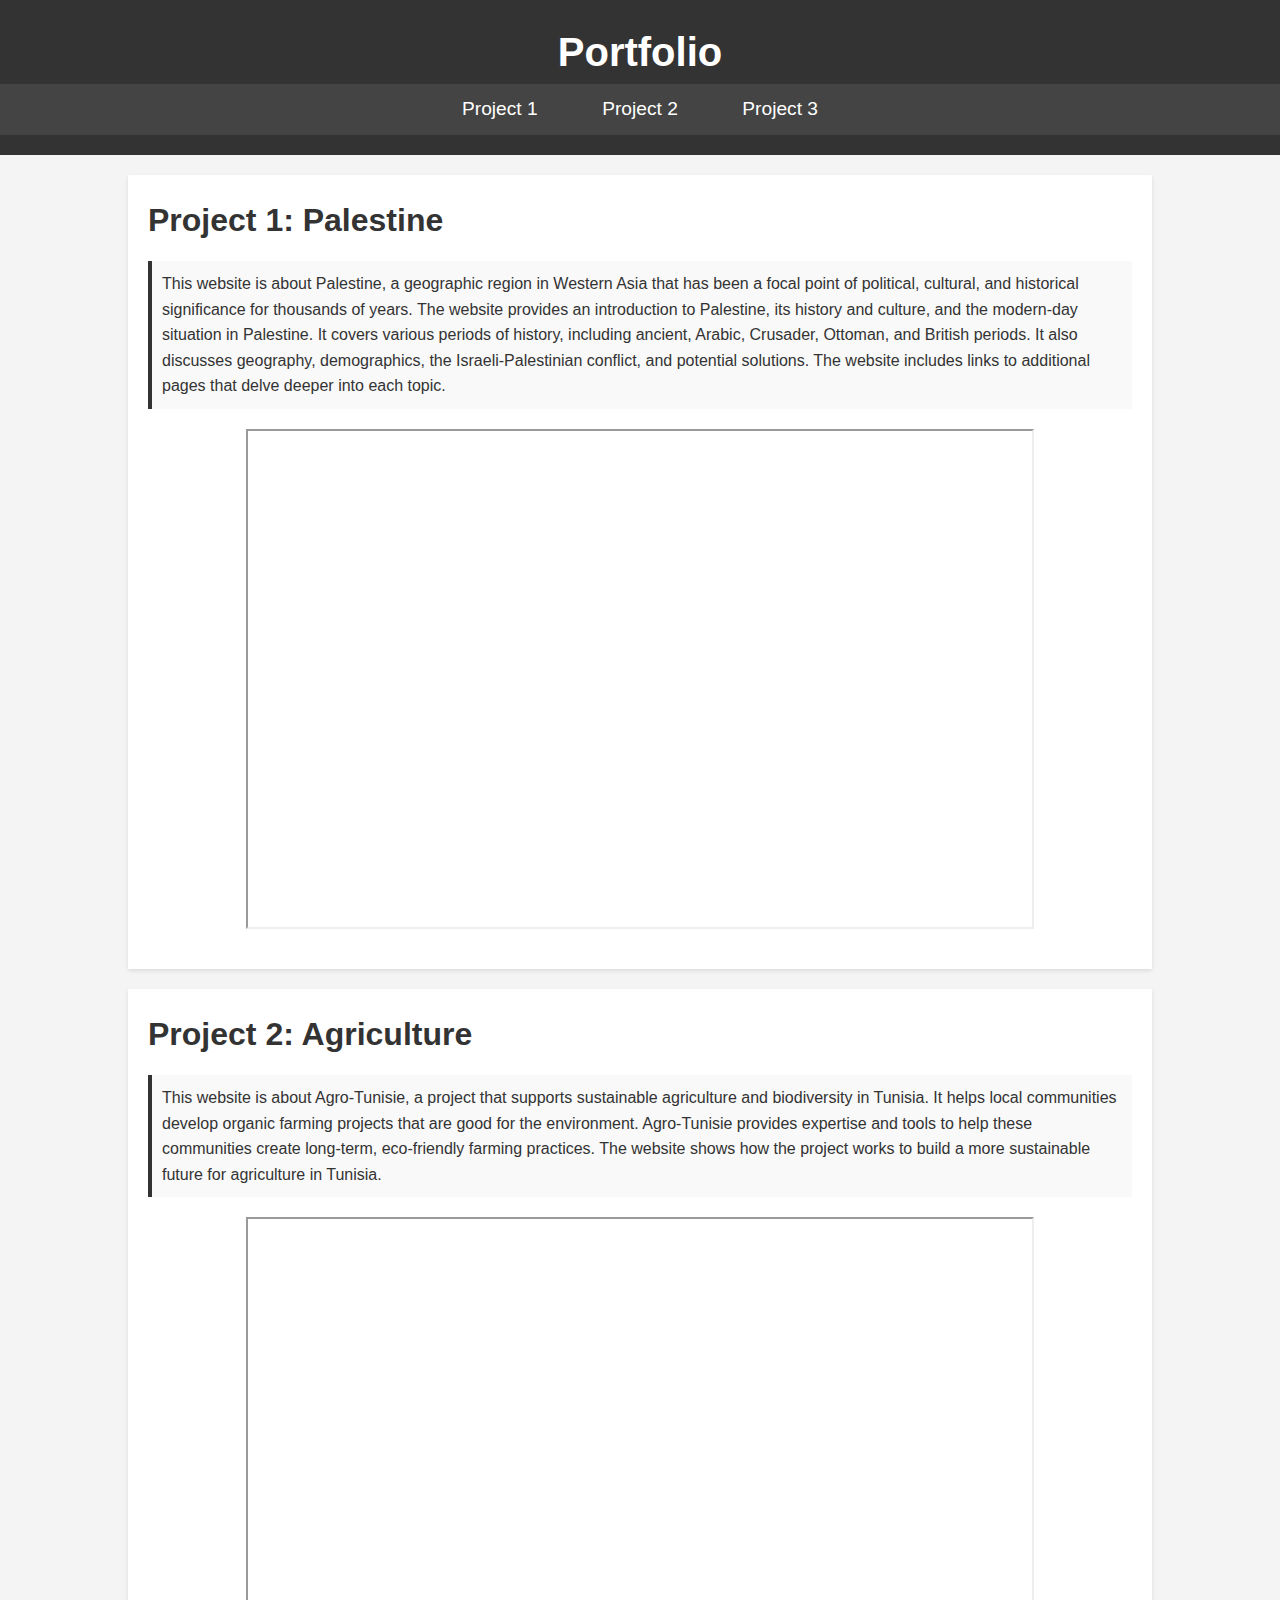
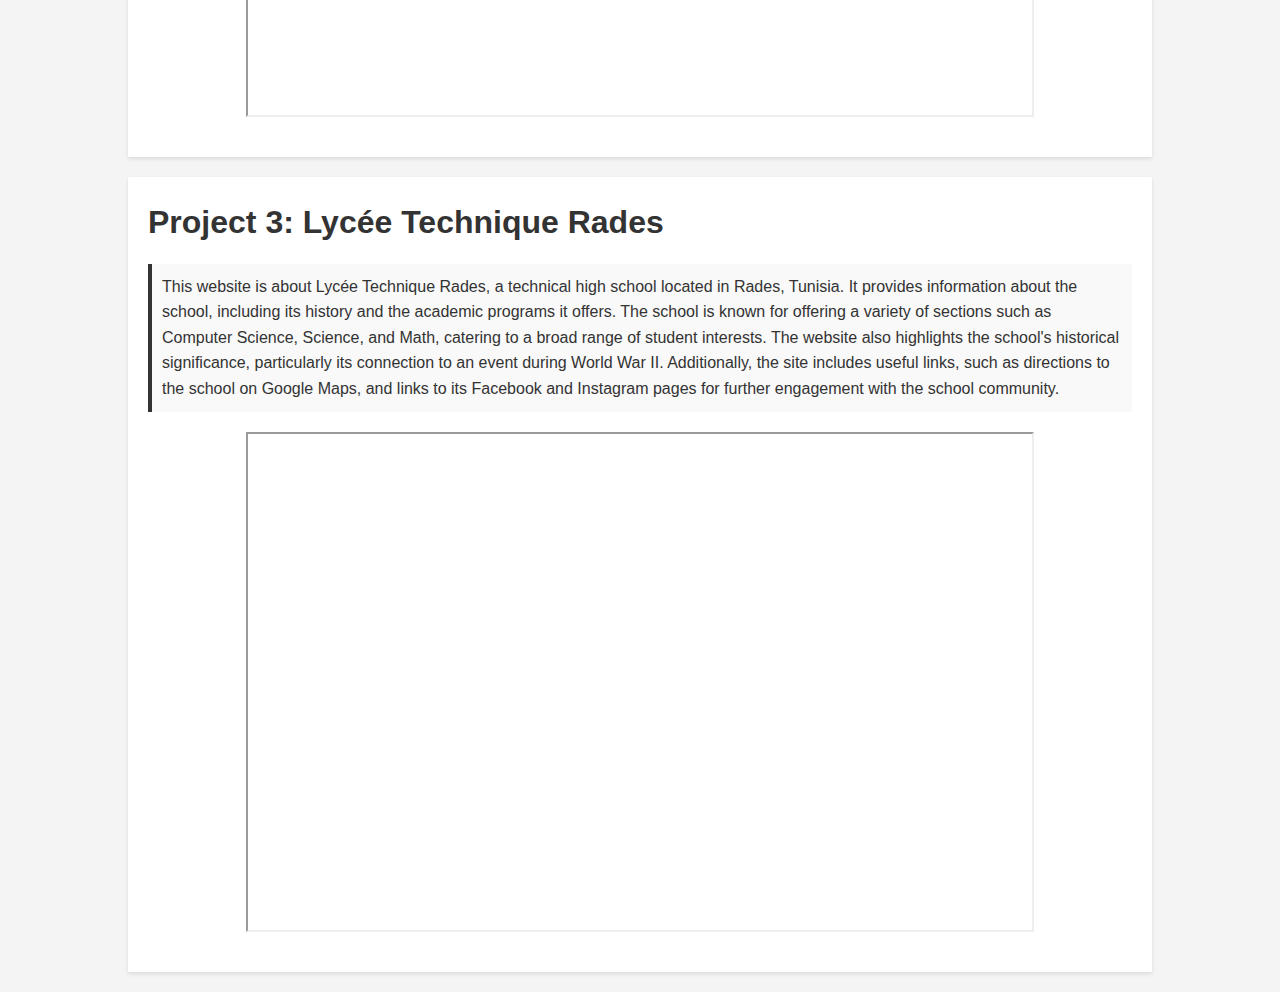
<file: index.html>
<!DOCTYPE html>
<html lang="en">
    <head>
        <meta charset="UTF-8">
        <meta name="viewport" content="width=device-width, initial-scale=1.0">
        <meta name="description"
            content="My portfolio showcasing different projects.">
        <meta name="author" content="Your Name">
        <title>Portfolio</title>
        <link rel="stylesheet" href="style.css">
    </head>
    <body>
        <header>
            <h1>Portfolio</h1>
            <nav>
                <a href="#project1">Project 1</a>
                <a href="#project2">Project 2</a>
                <a href="#project3">Project 3</a>
            </nav>
        </header>

        <!-- Project 1 -->
        <article id="project1">
            <section>
                <h2>Project 1: Palestine</h2>
            </section>
            <aside>
                <p>This website is about Palestine, a geographic region in
                    Western Asia that has been a focal point of political,
                    cultural, and historical significance for thousands of
                    years. The website provides an introduction to Palestine,
                    its history and culture, and the modern-day situation in
                    Palestine. It covers various periods of history, including
                    ancient, Arabic, Crusader, Ottoman, and British periods. It
                    also discusses geography, demographics, the
                    Israeli-Palestinian conflict, and potential solutions. The
                    website includes links to additional pages that delve deeper
                    into each topic.</p>
            </aside>
            <iframe src="https://mohamed-ben-jebara.github.io/prj_palsetine.github.io/" height="1000"
                width="80%"></iframe>
        </article>

        <!-- Project 2 -->
        <article id="project2">
            <section>
                <h2>Project 2: Agriculture</h2>
            </section>
            <aside>
                <p>This website is about Agro-Tunisie, a project that supports
                    sustainable agriculture and biodiversity in Tunisia. It
                    helps local communities develop organic farming projects
                    that are good for the environment. Agro-Tunisie provides
                    expertise and tools to help these communities create
                    long-term, eco-friendly farming practices. The website shows
                    how the project works to build a more sustainable future for
                    agriculture in Tunisia.</p>
            </aside>
            <iframe src="https://mohamed-ben-jebara.github.io/prj_agriculture.github.io/" height="1000"
                width="80%"></iframe> <!-- Make sure to add the correct path -->
        </article>

        <!-- Project 3 -->
        <article id="project3">
            <section>
                <h2>Project 3: Lycée Technique Rades</h2>
            </section>
            <aside>
                <p>This website is about Lycée Technique Rades, a technical high
                    school located in Rades, Tunisia. It provides information
                    about the school, including its history and the academic
                    programs it offers. The school is known for offering a
                    variety of sections such as Computer Science, Science, and
                    Math, catering to a broad range of student interests. The
                    website also highlights the school's historical
                    significance, particularly its connection to an event during
                    World War II. Additionally, the site includes useful links,
                    such as directions to the school on Google Maps, and links
                    to its Facebook and Instagram pages for further engagement
                    with the school community.</p>
            </aside>
            <iframe src="https://mohamed-ben-jebara.github.io/prj_lycee.github.io/"
                width="80%"></iframe> <!-- Make sure to add the correct path -->
        </article>
    </body>
</html>
</file>
<file: style.css>
* {
    margin: 0;
    padding: 0;
    box-sizing: border-box;
}

body {
    font-family: Arial, sans-serif;
    background-color: #f4f4f4;
    color: #333;
    line-height: 1.6;
    margin: 0;
    padding: 0;
}

header {
    background-color: #333;
    color: white;
    text-align: center;
    padding: 20px 0;
}

header h1 {
    font-size: 2.5rem;
    margin: 0;
}

nav {
    background-color: #444;
    text-align: center;
    padding: 10px 0;
}

nav a {
    color: white;
    text-decoration: none;
    padding: 12px 20px;
    font-size: 1.2rem;
    margin: 0 10px;
    transition: background-color 0.3s ease;
}

nav a:hover {
    background-color: #555;
}

article {
    background-color: white;
    margin: 20px auto;
    padding: 20px;
    max-width: 80%;
    box-shadow: 0 2px 4px rgba(0, 0, 0, 0.1);
}

article h2 {
    font-size: 2rem;
    margin-bottom: 15px;
}

article p {
    font-size: 1rem;
    line-height: 1.6;
}

aside {
    background-color: #f9f9f9;
    padding: 10px;
    margin-top: 15px;
    border-left: 4px solid #333;
}

iframe {
    display: block;
    margin: 20px auto;
    max-width: 100%;
    height: 500px;
}

footer {
    background-color: #333;
    color: white;
    text-align: center;
    padding: 20px 0;
    position: relative;
    bottom: 0;
    width: 100%;
}

footer a {
    color: white;
    text-decoration: none;
    margin: 0 10px;
    font-size: 1rem;
    transition: color 0.3s ease;
}

footer a:hover {
    color: #ff9800;
}

/* Responsive Design */
@media (max-width: 768px) {
    nav a {
        font-size: 1rem;
        padding: 10px 15px;
    }

    article {
        max-width: 90%;
        padding: 15px;
    }

    iframe {
        height: 400px;
    }
}
</file>
